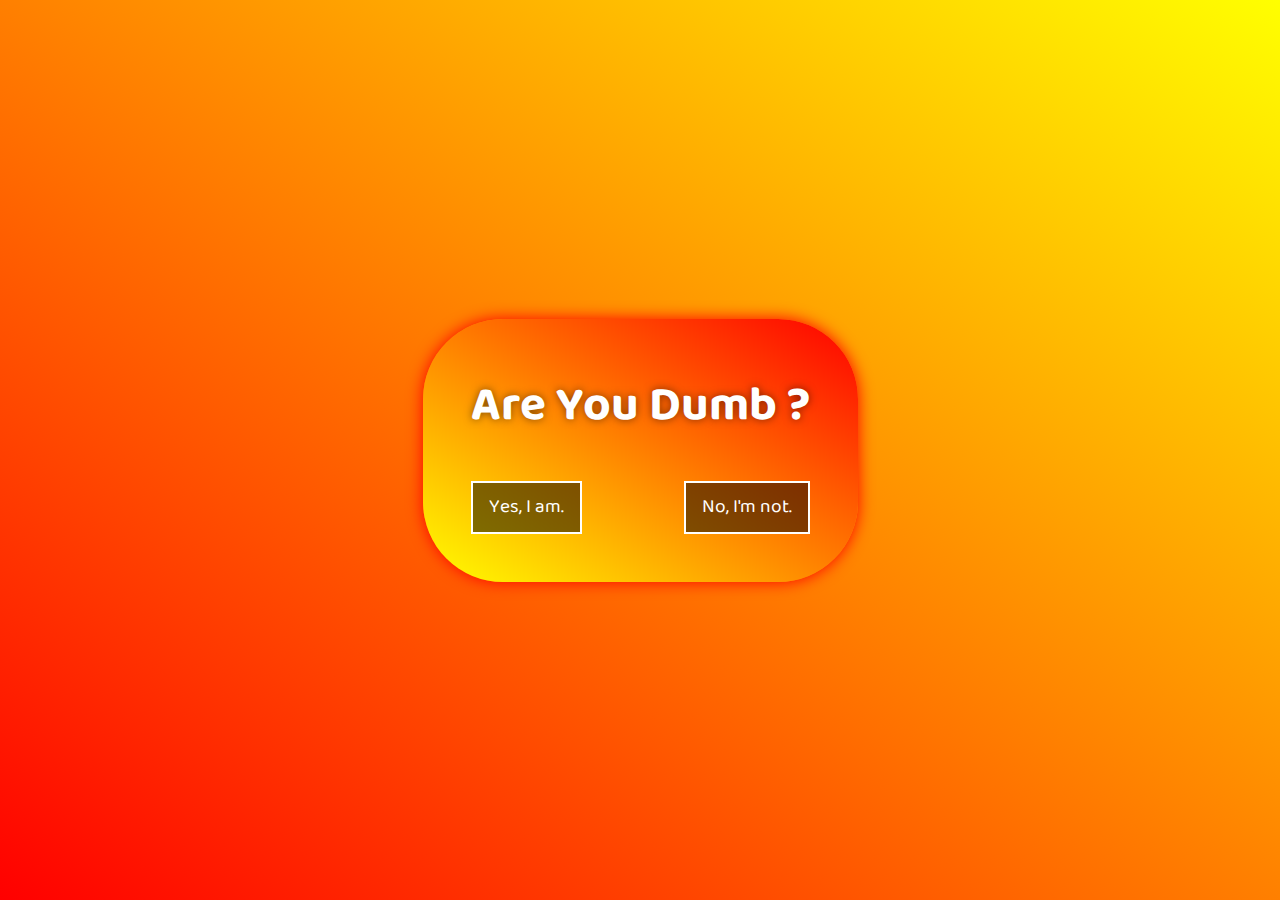
<file: index.html>
<!DOCTYPE html>
<html lang="en">
<head>
    <meta charset="UTF-8">
    <meta http-equiv="X-UA-Compatible" content="IE=edge">
    <meta name="viewport" content="width=device-width, initial-scale=1.0">
    <link href="https://fonts.googleapis.com/css2?family=Baloo+Bhaijaan+2&family=Montserrat:wght@100&family=Noto+Sans&family=PT+Serif&family=Quintessential&family=Sedgwick+Ave&family=Supermercado+One&family=Ubuntu:wght@300&display=swap" rel="stylesheet">
    <link rel="stylesheet" href="game.css">
    <script src="game.js" defer></script>
    <title>Are You Dumb? </title>
</head>
<body>
    <div class="container">
        <h2>Are You Dumb ?</h2>
        <div class="btns">
            <button class="yes_btn">Yes, I am.</button>
            <button class="no_btn">No, I'm not.</button>
        </div>
    </div>
</body>
</html>
</file>
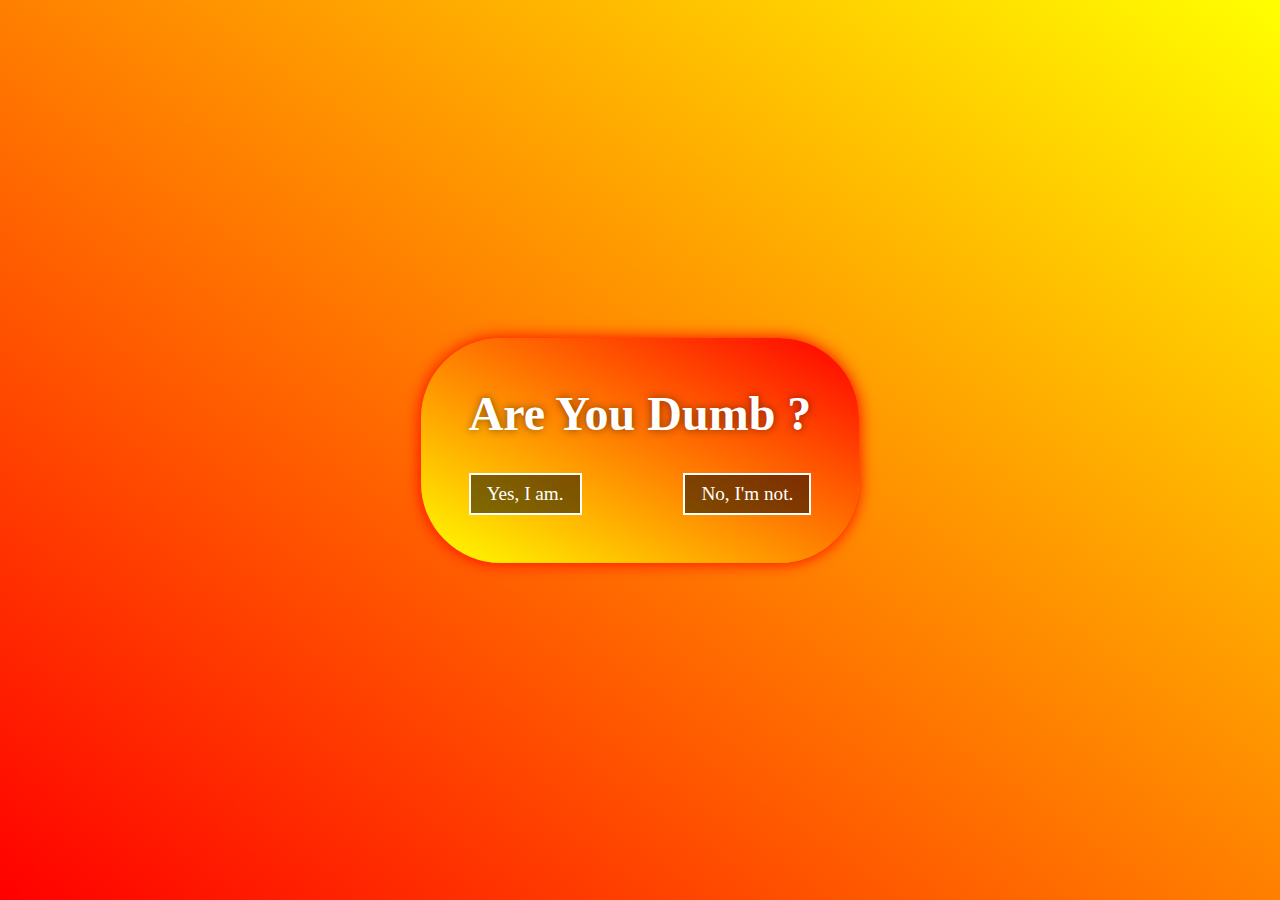
<file: Dumb.html>
<!DOCTYPE html>
<html lang="en">
<head>
    <meta charset="UTF-8">
    <meta http-equiv="X-UA-Compatible" content="IE=edge">
    <meta name="viewport" content="width=device-width, initial-scale=1.0">
    <link rel="stylesheet" href="game.css">
    <script src="game.js" defer></script>
    <title>Are You Dumb? </title>
</head>
<body>
    <div class="container">
        <h2>Are You Dumb ?</h2>
        <div class="btns">
            <button class="yes_btn">Yes, I am.</button>
            <button class="no_btn">No, I'm not.</button>
        </div>
    </div>
</body>
</html>
</file>
<file: game.css>
@import url(https://fonts.googleapis.com/css?family=Poppins:100,100italic,200,200italic,300,300italic,regular,italic,500,500italic,600,600italic,700,700italic,800,800italic,900,900italic);
* {
    margin: 0;
    padding: 0;
    box-sizing: border-box;
   font-family: 'Baloo Bhaijaan 2', cursive;
    user-select: none;
}
body {
    display: grid;
    place-items: center;
    min-height: 100vh;
    background-image: linear-gradient(to top right, red, yellow);
}

.container {
    background-image: linear-gradient(to top right, yellow, red);
    padding: 3rem;
    border-radius: 5rem;
    position: relative;
    box-shadow: 0 0 1rem #ff0000;
}
h2 {
    font-size: 3rem;
    color: #fff;
    text-shadow: 0 0 .5rem rgba(0, 0, 0, .5);
}
.btns {
    display: flex;
    align-items: center;
    justify-content: space-between;
    margin-top: 2rem;
}
button {
    font-size: 1.2rem;
    padding: .5rem 1rem;
    background-color: rgba(0, 0, 0, .5);
    border: .15rem solid rgba(255, 255, 255, 1);
    color: #fff;
    cursor: pointer;
}
</file>
